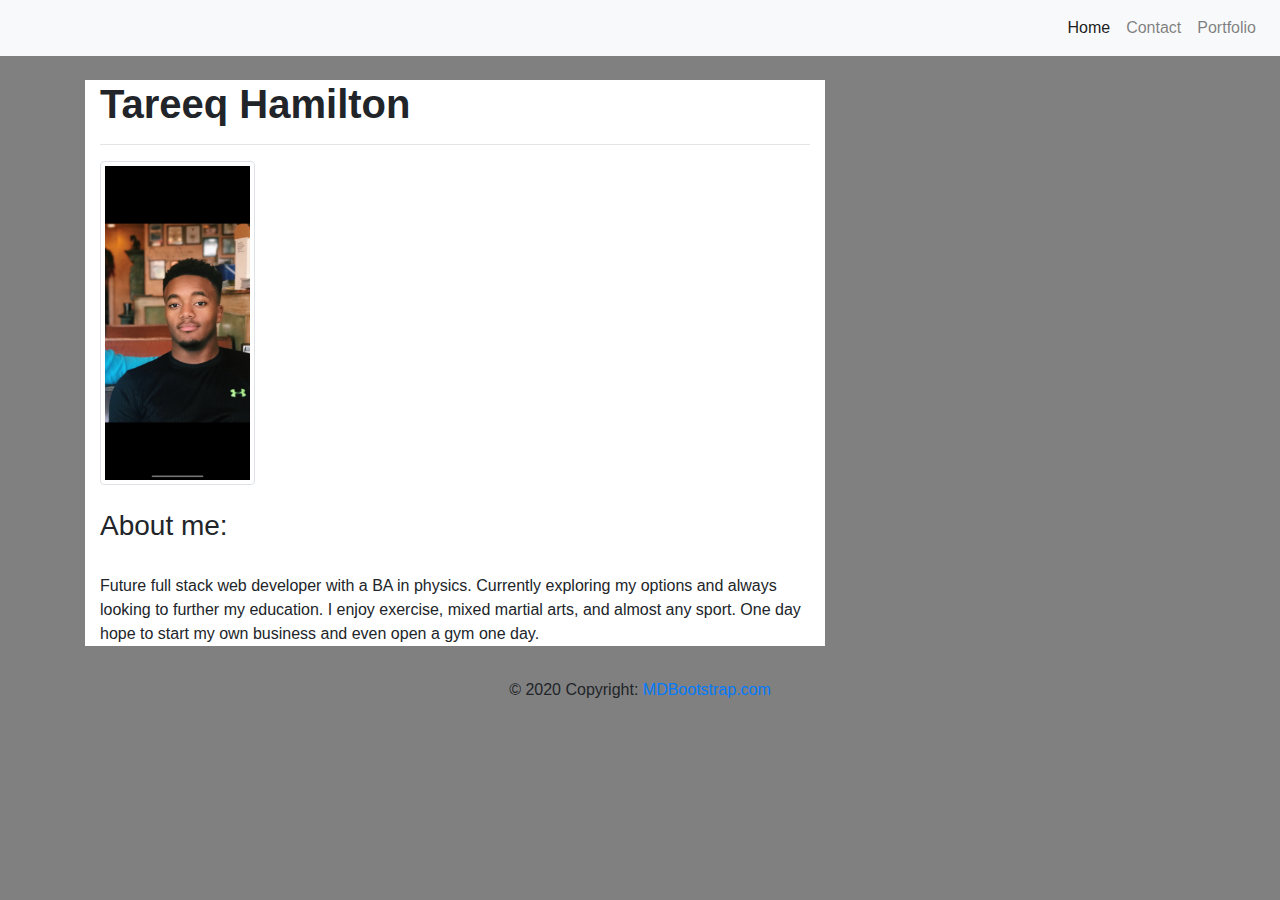
<file: index.html>
<!DOCTYPE html>
<html lang="en">
<head>
    <meta charset="UTF-8">
    <title>My Portfolio</title>
    
    <!-- Link HTML to the Boostrap CDN -->
    <link rel="stylesheet" href="https://maxcdn.bootstrapcdn.com/bootstrap/4.0.0/css/bootstrap.min.css">
    <link rel="stylesheet" href="https://stackpath.bootstrapcdn.com/font-awesome/4.7.0/css/font-awesome.min.css">
    <link rel="stylesheet" href="style.css">

</head>

<body>
    
    <!-- Navbar -->
    <nav class ="navbar navbar-expand-lg navbar-light bg-light">

        <!-- buttons for navbar-->
        <a class="navbar-brand" href="#"></a>
        <button class="navbar-toggler" type="button" data-toggle="collapse" data-target="#navbarNavDropdown" aria-controls="navbarNavDropdown" aria-expanded="false" aria-label="Toggle navigation">
            <span class="navbar-toggler-icon"></span>
        </button>
        
        <!--collapse button-->
        <div class="collapse navbar-collapse" id="navbarNavDropdown">
            <ul class="navbar-nav ml-auto">

                <!--Links of navbar-->
                <li class="nav-item active">
                    <a class="nav-link" href="./index.html">Home <span class="sr-only">(current)</span></a>
                </li>

                <li class="nav-item">
                    <a class="nav-link" href="./contact.html">Contact</a>
                </li>
                    <a class="nav-link" href="./portfolio.html">Portfolio</a>
                </li>
            </ul>
        </div>
    </nav>
    <br>
    
    <!-- container div -->
    <div class="container">
        <div class="col-lg-8 box">
            <h1 class="text-left"><strong>Tareeq Hamilton</strong></h1> 
        
        <hr>  
        
        <!--Jumbotron element-->
        <div class="Jumbotron">
            <div class="row">
                <div class="col-md-3">
                    <img src="./assets/p.png" alt="Placeholder" class="img-thumbnail">
                </div>
        </div>
        
        <br>

        <h3 class="strong">About me:</h3>

        <br>

        <p>
            Future full stack web developer with a BA in physics. Currently exploring my options and always looking to further my education. I enjoy exercise, mixed martial arts, and almost any sport. One day hope to start my own business and even open a gym one day.
        </p>
        </div>

        
        
        




        
    </div> 
    <!-- jQuery, javascript file for the Bootstrap's javascript file to function -->
    <script src="https://cdnjs.cloudflare.com/ajax/libs/jquery/3.2.1/jquery.min.js"></script>

    <!-- Bootstrap's javascript file that allows the dropdown menu to work  -->
    <script src="https://maxcdn.bootstrapcdn.com/bootstrap/4.0.0/js/bootstrap.min.js"></script>
    
</body>
<!-- Footer -->
<footer class="page-footer font-small blue">

    <!-- Copyright -->
    <div class="footer-copyright text-center py-3">© 2020 Copyright:
      <a href="https://mdbootstrap.com/"> MDBootstrap.com</a>
    </div>
    <!-- Copyright -->
  
  </footer>
  <!-- Footer -->

</html>
</file>
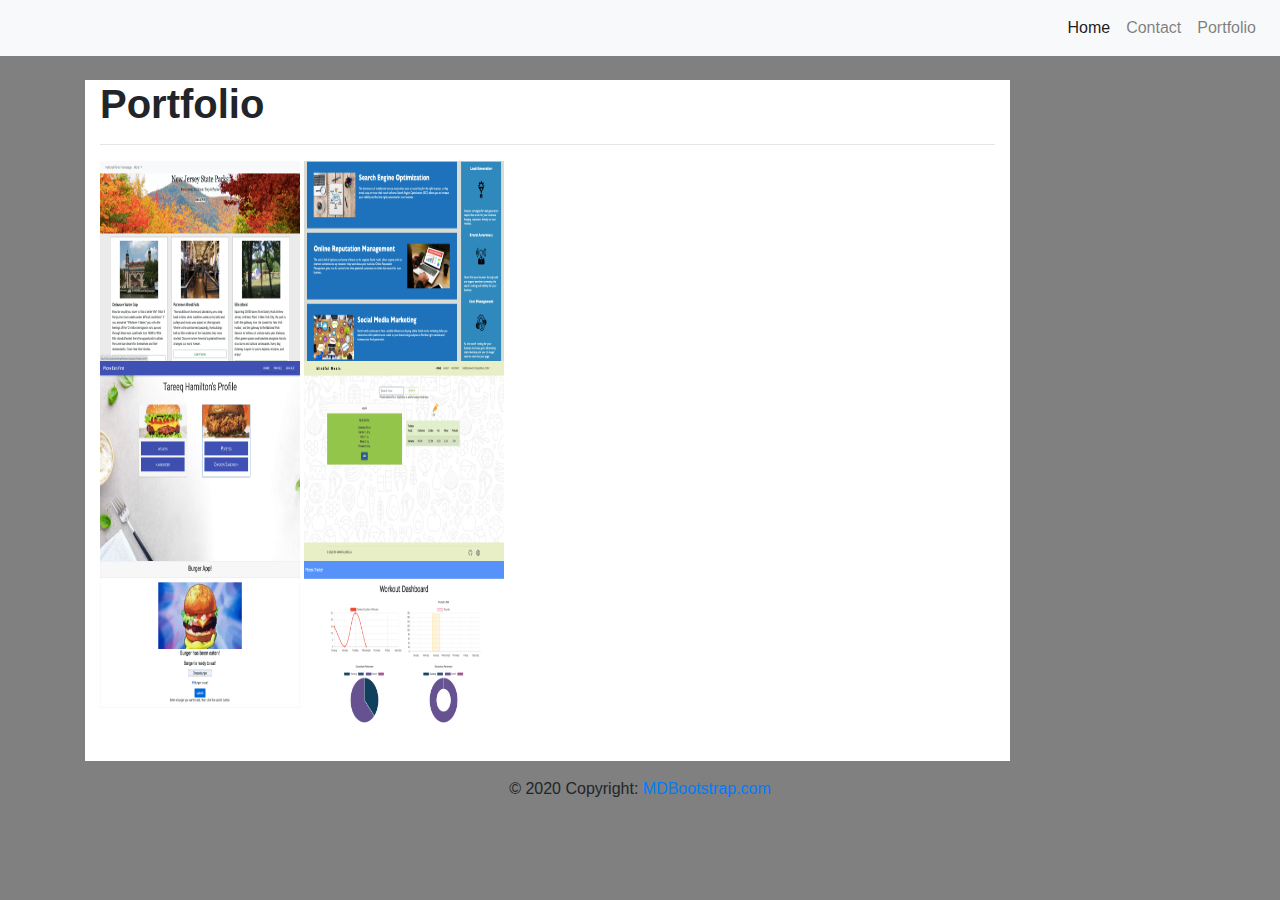
<file: portfolio.html>
<!DOCTYPE html>
<html lang="en">
<head>
    <meta charset="UTF-8">
    <title>My Portfolio</title>
    
    <!-- Link HTML to the Boostrap CDN -->
    <link rel="stylesheet" href="https://maxcdn.bootstrapcdn.com/bootstrap/4.0.0/css/bootstrap.min.css">
    <link rel="stylesheet" href="https://stackpath.bootstrapcdn.com/font-awesome/4.7.0/css/font-awesome.min.css">
    <link rel="stylesheet" href="style.css">
</head>

<body>
    <!-- Navbar -->
    <nav class ="navbar navbar-expand-lg navbar-light bg-light">

        <!-- buttons for navbar-->
        <a class="navbar-brand" href="#"></a>
        <button class="navbar-toggler" type="button" data-toggle="collapse" data-target="#navbarNavDropdown" aria-controls="navbarNavDropdown" aria-expanded="false" aria-label="Toggle navigation">
            <span class="navbar-toggler-icon"></span>
        </button>
        
        <!--collapse button-->
        <div class="collapse navbar-collapse" id="navbarNavDropdown">
            <ul class="navbar-nav ml-auto">

                <!--Links of navbar-->
                <li class="nav-item active">
                    <a class="nav-link" href="./index.html">Home <span class="sr-only">(current)</span></a>
                </li>

                <li class="nav-item">
                    <a class="nav-link" href="./contact.html">Contact</a>
                </li>
                    <a class="nav-link" href="./portfolio.html">Portfolio</a>
                </li>
            </ul>
        </div>
    </nav>

    <br>
    
    <!-- container div -->
    <div class ="container">            
        <div class="col-lg-10 box">
        
        
        <h1 class="text-left"><strong>Portfolio</strong></h1> 
        
        <hr> 

        <!-- At large+ screens takes up half width (6/12) -->
    

        <!-- centered image with thumbnail rules -->
        
            <div>
                <div>
                    <img class="img thumbnail" src="./assets/Screen Shot 2021-01-21 at 6.46.26 PM.png">
                    <img class="img thumbnail" src="./assets/Screen Shot 2021-01-21 at 6.51.37 PM.png">
                </div>
            </div>
            <div>
                <div>
                    <img class="img thumbnail" src="./assets/Screen Shot 2021-01-21 at 6.56.02 PM.png">
                    <img class="img thumbnail" src="./assets/Screen Shot 2021-02-01 at 10.56.56 AM.png">
                </div>
            </div>
            <div>
                <div>
                    <img class="img thumbnail" src="./assets/Screen Shot 2021-02-01 at 11.18.47 AM.png">
                    <img class="img thumbnail" src="./assets/Screen Shot 2021-02-01 at 11.25.06 AM.png">
                </div>
            </div>
    
        
    </div>
        
        

    </div> 
    </div>

    <!-- jQuery, javascript file for the Bootstrap's javascript file to function -->
    <script src="https://cdnjs.cloudflare.com/ajax/libs/jquery/3.2.1/jquery.min.js"></script>

    <!-- Bootstrap's javascript file that allows the dropdown menu to work  -->
    <script src="https://maxcdn.bootstrapcdn.com/bootstrap/4.0.0/js/bootstrap.min.js"></script>
    
</body>
<!-- Footer -->
<footer class="page-footer font-small blue">

    <!-- Copyright -->
    <div class="footer-copyright text-center py-3">© 2020 Copyright:
    <a href="https://mdbootstrap.com/"> MDBootstrap.com</a>
    </div>
    <!-- Copyright -->

</footer>
<!-- Footer -->

</html>
</file>
<file: style.css>
body {
  background-color: grey;
}

.box {
  background-color: white;
}

#submit-button {
  margin: 10px;
}

img {
  height: 200px;
  width: 200px;
}
</file>
